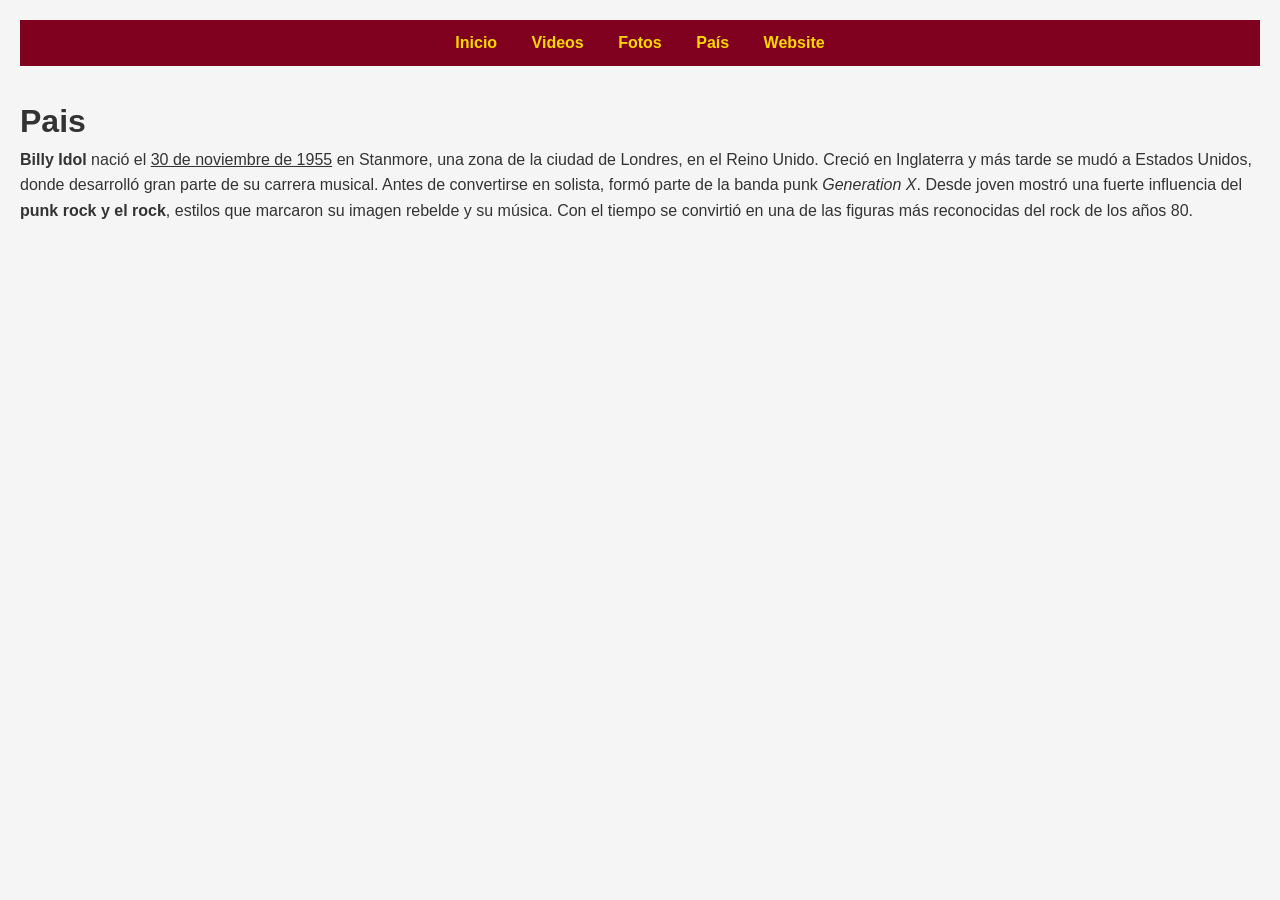
<file: pais.html>
<!DOCTYPE html>
<html>
<head>
  <meta charset="UTF-8">
  <meta name="viewport" content="width=device-width, initial-scale=1.0">
  <title>Pais</title>
  <!-- Link to the external CSS file -->
  <link rel="stylesheet" type="text/css" href="style.css">
</head>
<body>

<nav>
  <a href="index.html">Inicio</a>
  <a href="videos.html">Videos</a>
  <a href="fotos.html">Fotos</a>
  <a href="pais.html">País</a>
  <a href="https://billyidol.net/">Website</a>
</nav>

<h1>Pais</h1>

<p>
<b>Billy Idol</b> nació el <u>30 de noviembre de 1955</u> en Stanmore, una zona de la ciudad de Londres, en el Reino Unido. 
Creció en Inglaterra y más tarde se mudó a Estados Unidos, donde desarrolló gran parte de su carrera musical. 
Antes de convertirse en solista, formó parte de la banda punk <i>Generation X</i>. 
Desde joven mostró una fuerte influencia del <b>punk rock y el rock</b>, estilos que marcaron su imagen rebelde y su música. 
Con el tiempo se convirtió en una de las figuras más reconocidas del rock de los años 80.
</p>

<iframe src="https://www.google.com/maps?q=London,United%20Kingdom&output=embed"
width="600" height="450" style="border:0;" allowfullscreen="" loading="lazy"></iframe>

</body>
</html>
</file>
<file: style.css>
/* Reset básico */* {
  margin: 0;
  padding: 0;
  box-sizing: border-box;
}

/* Body y tipografía */
body {
  font-family: Arial, sans-serif;
  background-color: #f5f5f5;
  color: #333;
  line-height: 1.6;
  padding: 20px;
}

/* Navegación */
nav {
  background-color: #800020; /* burgundy */
  padding: 10px 20px;
  text-align: center;
  margin-bottom: 30px;
}

nav a {
  color: #FFD700; /* amarillo */
  text-decoration: none;
  margin: 0 15px;
  font-weight: bold;
  transition: color 0.3s;
}

nav a:hover,
nav a.active {
  color: #FFFF00; /* amarillo más brillante al pasar el mouse */
}

/* Contenido principal */
main {
  max-width: 800px;
  margin: 0 auto;
  text-align: center;
}

/* Separación entre imagen y video */
.imagen-video {
  margin: 20px 0;
}

/* Imagen centrada y responsiva */
.imagen-video img {
  max-width: 100%;
  height: auto;
  border-radius: 10px;
}

/* Video centrado */
.imagen-video iframe {
  max-width: 100%;
  border-radius: 10px;
}
</file>
